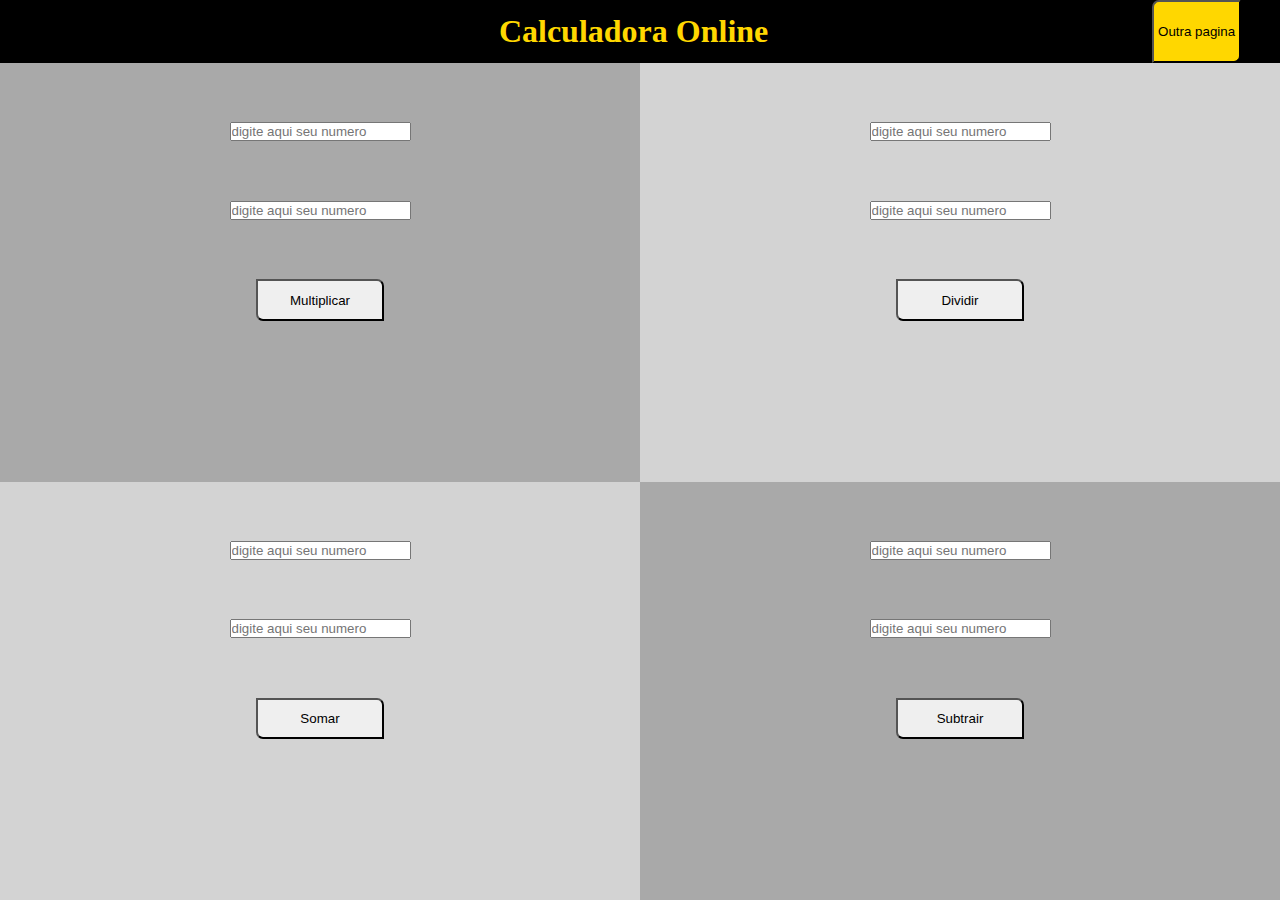
<file: index.html>
<!DOCTYPE html>
<html lang="en">
<head>
    <meta charset="UTF-8">
    <meta name="viewport" content="width=device-width, initial-scale=1.0">
    <title>Calculadora</title>
    <link rel="stylesheet" href="./style.css">
</head>
<body>
    <section>
        <header>
            <h1>Calculadora Online</h1>
        </header>
        <nav>
            <a href="./index2.html"><button class="botao_outra_pagina" >Outra pagina</button></a>
            
        </nav>
    </section>
    
    <main>
        <div class="multiplicacao">
            <INPUT id="num1_m" placeholder="digite aqui seu numero"></INPUT>
            <INPUT id="num2_m" placeholder="digite aqui seu numero"></INPUT>
        
            <button class="botao_de_acao" onclick="multiplicar()" id="botao_multiplicar">Multiplicar</button>
        
            <div id="resultado_multiplicacao"></div>
        </div>
        
        <div class="divisao">
            <INPUT id="num1_d" placeholder="digite aqui seu numero"></INPUT>
            <INPUT id="num2_d" placeholder="digite aqui seu numero"></INPUT>
        
            <button class="botao_de_acao" onclick="dividir()" id="botao_dividir">Dividir</button>
        
            <div id="resultado_divisao"></div>
        </div>
    
        <div class="soma">
            <INPUT id="num1_som" placeholder="digite aqui seu numero"></INPUT>
            <INPUT id="num2_som" placeholder="digite aqui seu numero"></INPUT>
        
            <button class="botao_de_acao" onclick="soma()" id="botao_somar">Somar</button>
        
            <div id="resultado_soma"></div>
        </div>
    
        <div class="subtracao">
            <INPUT id="num1_sub" placeholder="digite aqui seu numero"></INPUT>
            <INPUT id="num2_sub" placeholder="digite aqui seu numero"></INPUT>
        
            <button class="botao_de_acao" onclick="subtracao()" id="botao_subtrair">Subtrair</button>
        
            <div id="resultado_subtracao"></div>
        </div>
    </main>
    
    

    <script src="./code.js"></script>
</body>
</html>
</file>
<file: style.css>
* {
    margin: 0;
    padding: 0;
}
h1 {
    color: gold;
    margin-left: 10%;
}
body {
    display: flex;
    flex-direction: column;
    height: 100vh;
    
}
section {
    width: 100vw;
    height:7vh;
    display: flex;
    align-items: center;
    background-color: black;
}
header {
    width: 90vw;
    background-color: black;
    height: 7vh;
    display: flex;
    justify-content: center;
    align-items: center;
}
main {
    display: flex;
    flex-wrap: wrap;
    height: 93vh;
    width: 100vw;
}
nav {
    height:7vh;
}

#resultado_multiplicacao, #resultado_divisao, #resultado_soma, #resultado_subtracao {
    width: 20%;
    height: 10%;
    display: flex;
    align-items: center;
    justify-content: center;
}

.multiplicacao, .divisao, .soma, .subtracao {
    display: flex;
    flex-direction: column;
    align-items: center;
    justify-content: space-evenly;
    width: 50%;
    height: 50%;
}
.multiplicacao {
    background-color: darkgrey;
}
.divisao {
    background-color: lightgrey; 
}
.soma {
    background-color: lightgrey; 
}
.subtracao {
    background-color: darkgrey; 
}
.botao_de_acao {
    width: 20%;
    height: 10%;
    border-radius: 0px 7px;
}
.botao_outra_pagina {
    height: 100%;
    border-radius: 7px 0px;
    width: 110%;
    background-color: gold;
}
</file>
